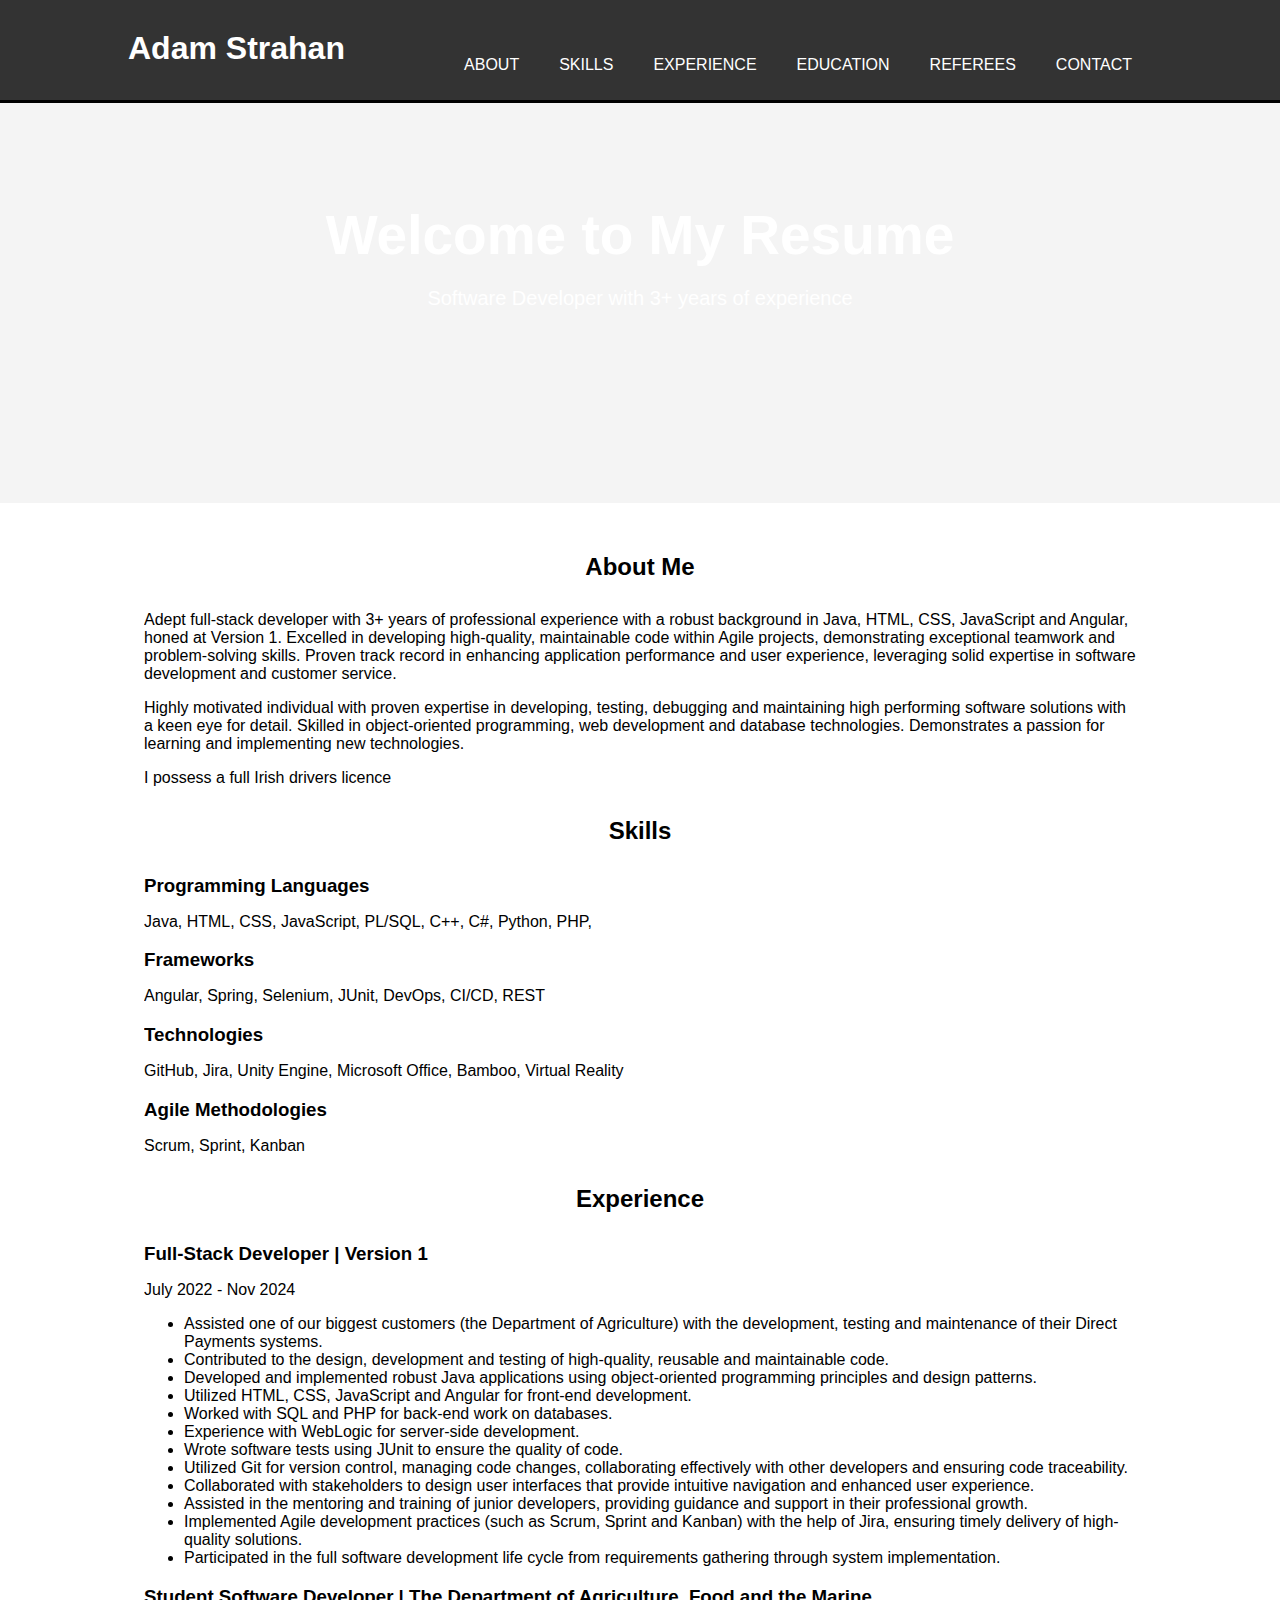
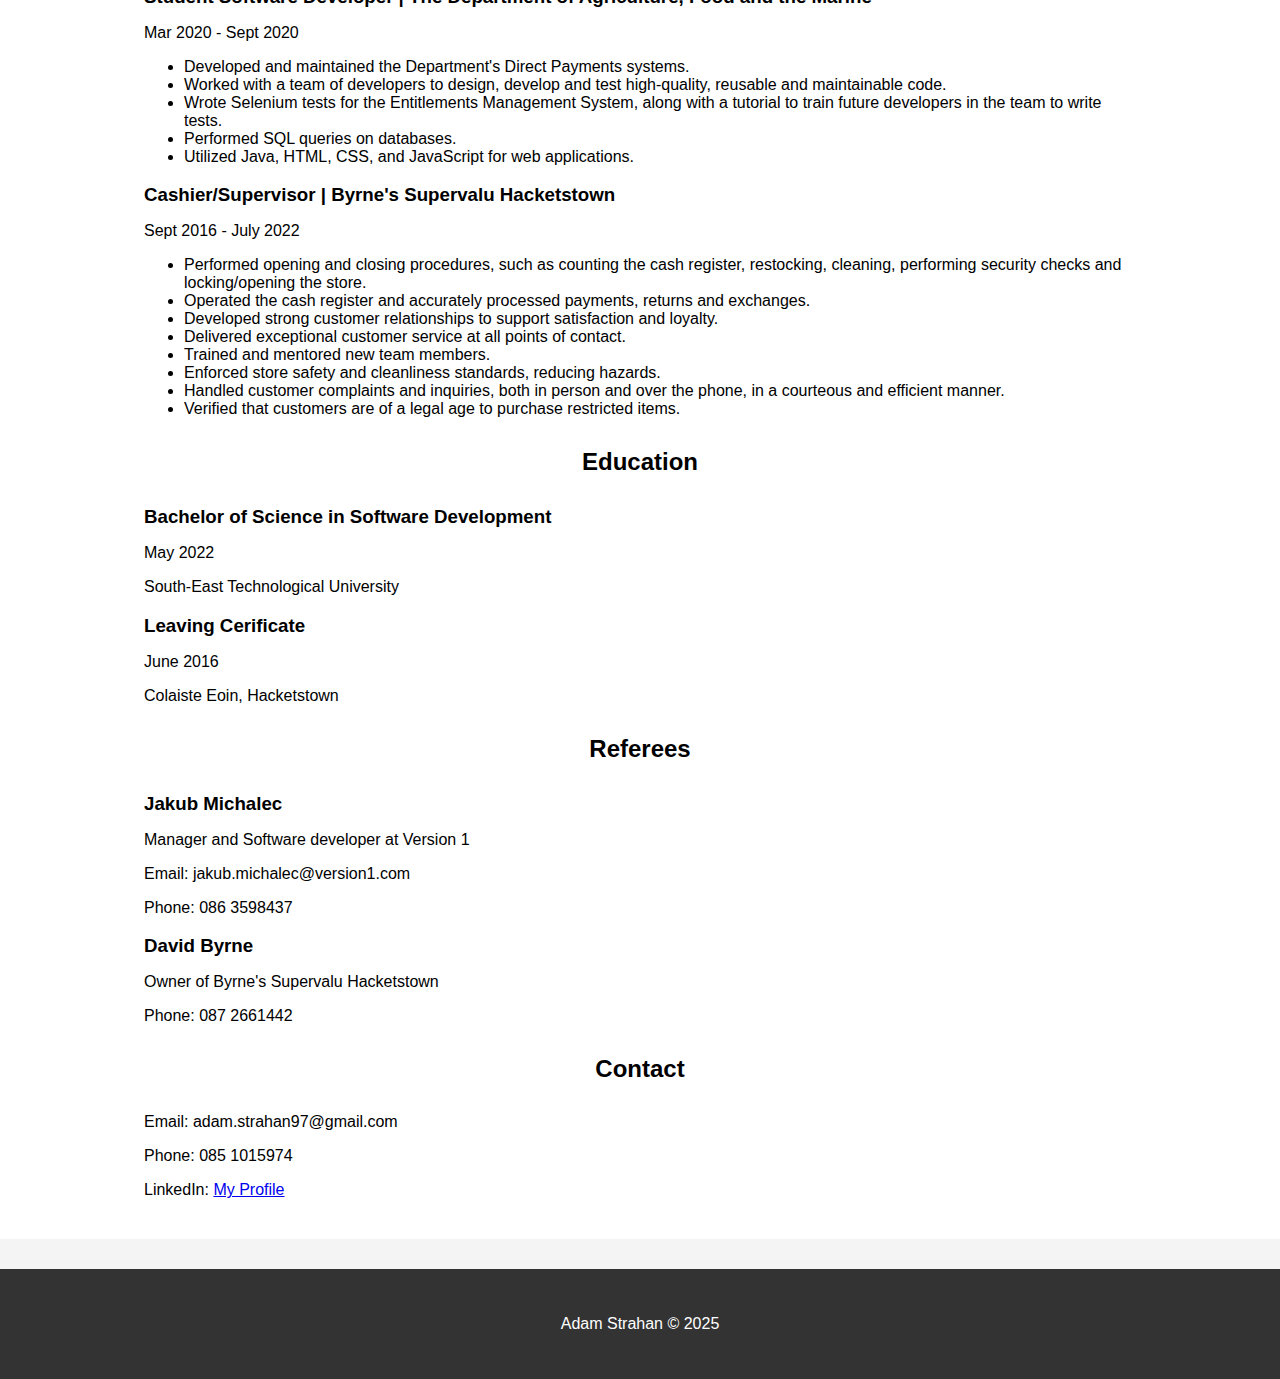
<file: index.html>
<!DOCTYPE html>
<html lang="en">
<head>
    <meta charset="UTF-8">
    <meta name="viewport" content="width=device-width, initial-scale=1.0">
    <title>Adam Strahan CV</title>
    <link rel="stylesheet" type="text/css" href="style.css">
</head>
<body>
    <header>
        <div class="container">
            <div id="branding">
                <h1>Adam Strahan</h1>
            </div>
            <nav>
                <ul>
                    <li><a href="#about">About</a></li>
                    <li><a href="#skills">Skills</a></li>
                    <li><a href="#experience">Experience</a></li>
                    <li><a href="#education">Education</a></li>
                    <li><a href="#referees">Referees</a></li>
                    <li><a href="#contact">Contact</a></li>
                </ul>
            </nav>
        </div>
    </header>

    <section class="showcase">
        <div class="container">
            <h1>Welcome to My Resume</h1>
            <p>Software Developer with 3+ years of experience</p>
        </div>
    </section>

    <section class="main">
        <div class="container">
            <div id="about" class="section">
                <h2>About Me</h2>
                <p>Adept full-stack developer with 3+ years of professional experience with a robust background in Java, HTML, CSS, JavaScript and Angular, honed at Version 1. 
                   Excelled in developing high-quality, maintainable code within Agile projects, demonstrating exceptional teamwork and problem-solving skills. 
                   Proven track record in enhancing application performance and user experience, leveraging solid expertise in software development and customer service.</p>
                <p>Highly motivated individual with proven expertise in developing, testing, debugging and maintaining high performing software solutions with a keen eye for detail. 
                   Skilled in object-oriented programming, web development and database technologies. Demonstrates a passion for learning and implementing new technologies.</p>
                <p>I possess a full Irish drivers licence</p>
            </div>
            <div id="skills" class="section">
                <h2>Skills</h2>
                <h3>Programming Languages</h3>
                <p>Java, HTML, CSS, JavaScript, PL/SQL, C++, C#, Python, PHP, </p>
                <h3>Frameworks</h3>
                <p>Angular, Spring, Selenium, JUnit, DevOps, CI/CD, REST</p>
                <h3>Technologies</h3>
                <p>GitHub, Jira, Unity Engine, Microsoft Office, Bamboo, Virtual Reality</p>
                <h3>Agile Methodologies</h3>
                <p>Scrum, Sprint, Kanban</p>
            </div>
            <div id="experience" class="section">
                <h2>Experience</h2>
                <h3>Full-Stack Developer | Version 1</h3>
                <p>July 2022 - Nov 2024</p>
                <ul>
                    <li>Assisted one of our biggest customers (the Department of Agriculture) with the development, testing and maintenance of their Direct Payments systems.</li>
                    <li>Contributed to the design, development and testing of high-quality, reusable and maintainable code.</li>
                    <li>Developed and implemented robust Java applications using object-oriented programming principles and design patterns.</li>
                    <li>Utilized HTML, CSS, JavaScript and Angular for front-end development.</li>
                    <li>Worked with SQL and PHP for back-end work on databases.</li>
                    <li>Experience with WebLogic for server-side development.</li>
                    <li>Wrote software tests using JUnit to ensure the quality of code.</li>
                    <li>Utilized Git for version control, managing code changes, collaborating effectively with other developers and ensuring code traceability.</li>
                    <li>Collaborated with stakeholders to design user interfaces that provide intuitive navigation and enhanced user experience.</li>
                    <li>Assisted in the mentoring and training of junior developers, providing guidance and support in their professional growth.</li>
                    <li>Implemented Agile development practices (such as Scrum, Sprint and Kanban) with the help of Jira, ensuring timely delivery of high-quality solutions.</li>
                    <li>Participated in the full software development life cycle from requirements gathering through system implementation.</li>
                </ul>
                
                <h3>Student Software Developer | The Department of Agriculture, Food and the Marine</h3>
                <p>Mar 2020 - Sept 2020</p>
                <ul>
                    <li>Developed and maintained the Department's Direct Payments systems.</li>
                    <li>Worked with a team of developers to design, develop and test high-quality, reusable and maintainable code.</li>
                    <li>Wrote Selenium tests for the Entitlements Management System, along with a tutorial to train future developers in the team to write tests.</li>
                    <li>Performed SQL queries on databases.</li>
                    <li>Utilized Java, HTML, CSS, and JavaScript for web applications.</li>
                </ul>

                <h3>Cashier/Supervisor | Byrne's Supervalu Hacketstown</h3>
                <p>Sept 2016 - July 2022</p>
                <ul>
                    <li>Performed opening and closing procedures, such as counting the cash register, restocking, cleaning, performing security checks and locking/opening the store.</li>
                    <li>Operated the cash register and accurately processed payments, returns and exchanges.</li>
                    <li>Developed strong customer relationships to support satisfaction and loyalty.</li>
                    <li>Delivered exceptional customer service at all points of contact.</li>
                    <li>Trained and mentored new team members.</li>
                    <li>Enforced store safety and cleanliness standards, reducing hazards.</li>
                    <li>Handled customer complaints and inquiries, both in person and over the phone, in a courteous and efficient manner.</li>
                    <li>Verified that customers are of a legal age to purchase restricted items.</li>
                </ul>
            </div>
            <div id="education" class="section">
                <h2>Education</h2>
                <h3>Bachelor of Science in Software Development</h3>
                <p>May 2022</p>
                <p>South-East Technological University</p>

                <h3>Leaving Cerificate</h3>
                <p>June 2016</p>
                <p>Colaiste Eoin, Hacketstown</p>
            </div>
            <div id="referees" class="section">
                <h2>Referees</h2>
                <h3>Jakub Michalec</h3>
                <p>Manager and Software developer at Version 1</p>
                <p>Email: jakub.michalec@version1.com</p>
                <p>Phone: 086 3598437</p>

                <h3>David Byrne</h3>
                <p>Owner of Byrne's Supervalu Hacketstown</p>
                <p>Phone: 087 2661442</p>
            </div>
            <div id="contact" class="section">
                <h2>Contact</h2>
                <p>Email: adam.strahan97@gmail.com</p>
                <p>Phone: 085 1015974</p>
                <p>LinkedIn: <a href="https://www.linkedin.com/in/adam-strahan-b6a640193/" target="_blank">My Profile</a></p>
            </div>
        </div>
    </section>

    <footer>
        <p>Adam Strahan &copy; 2025</p>
    </footer>
</body>
</html>
</file>
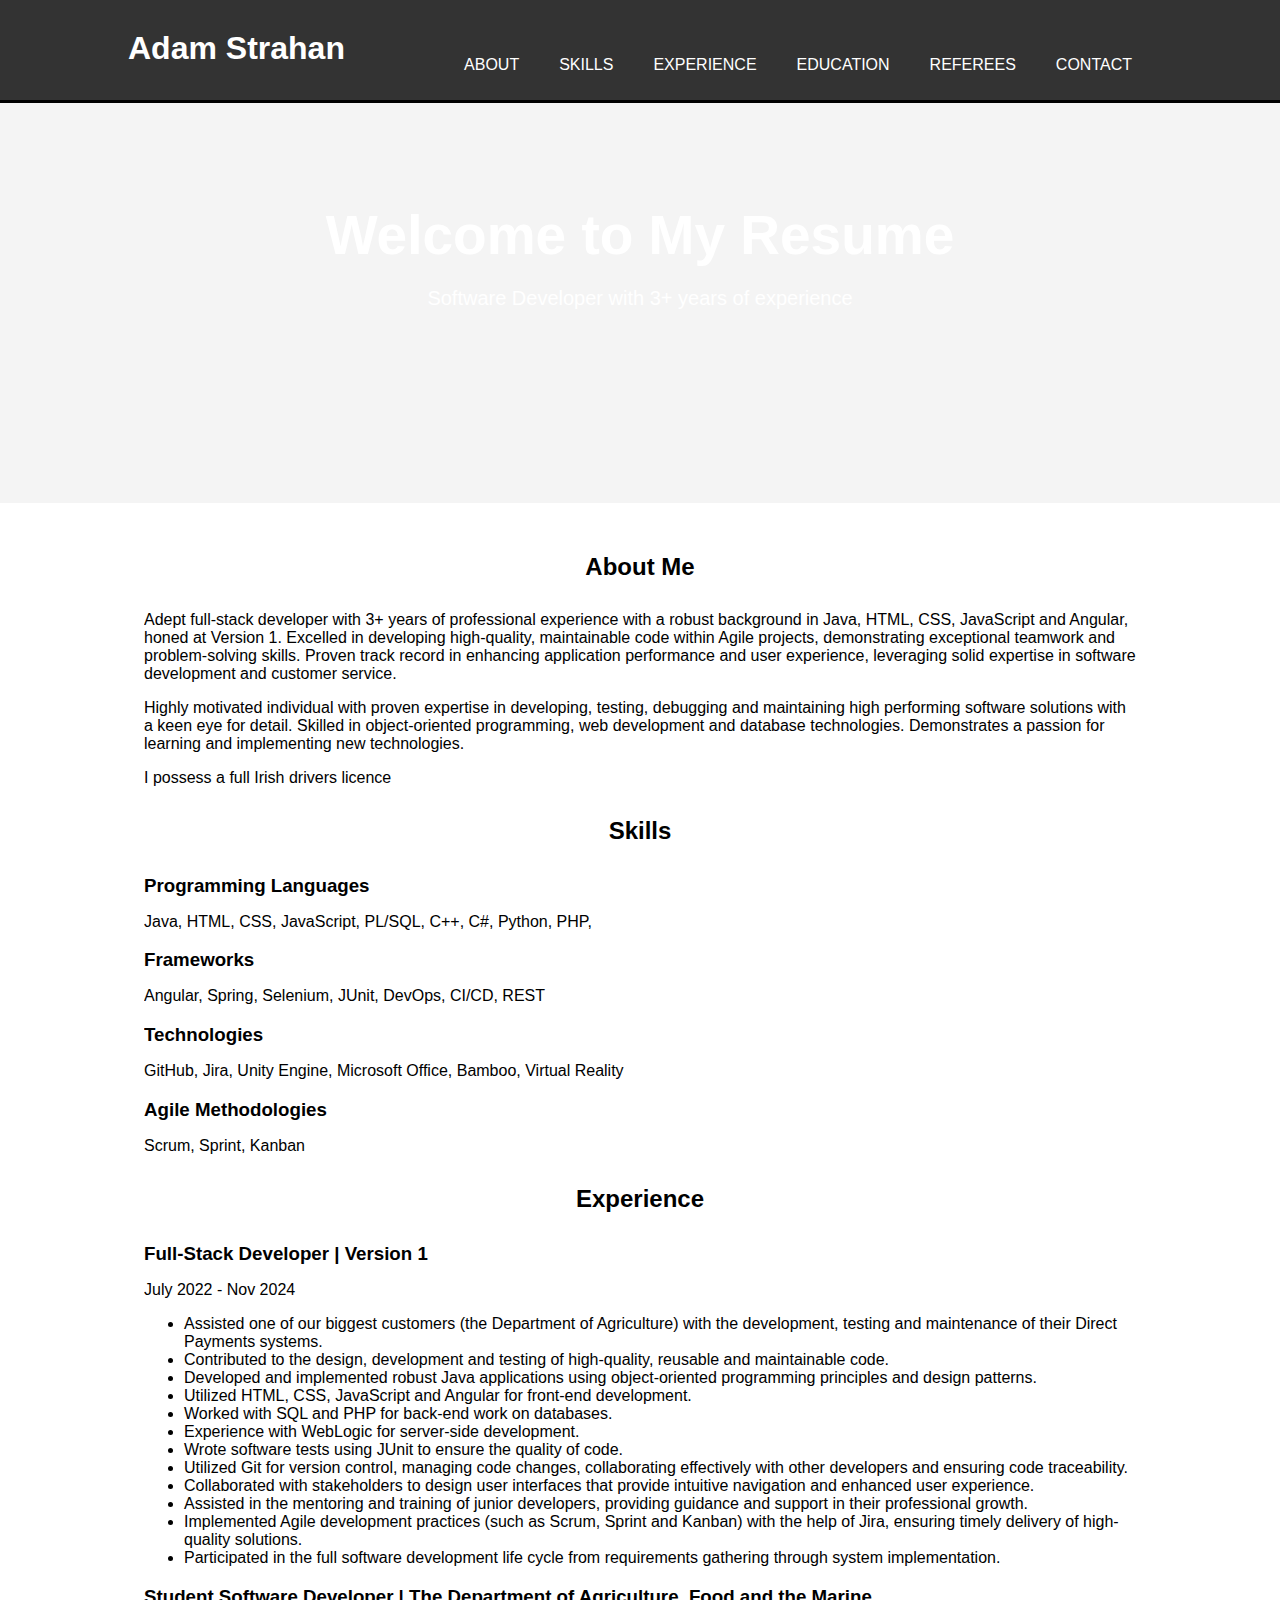
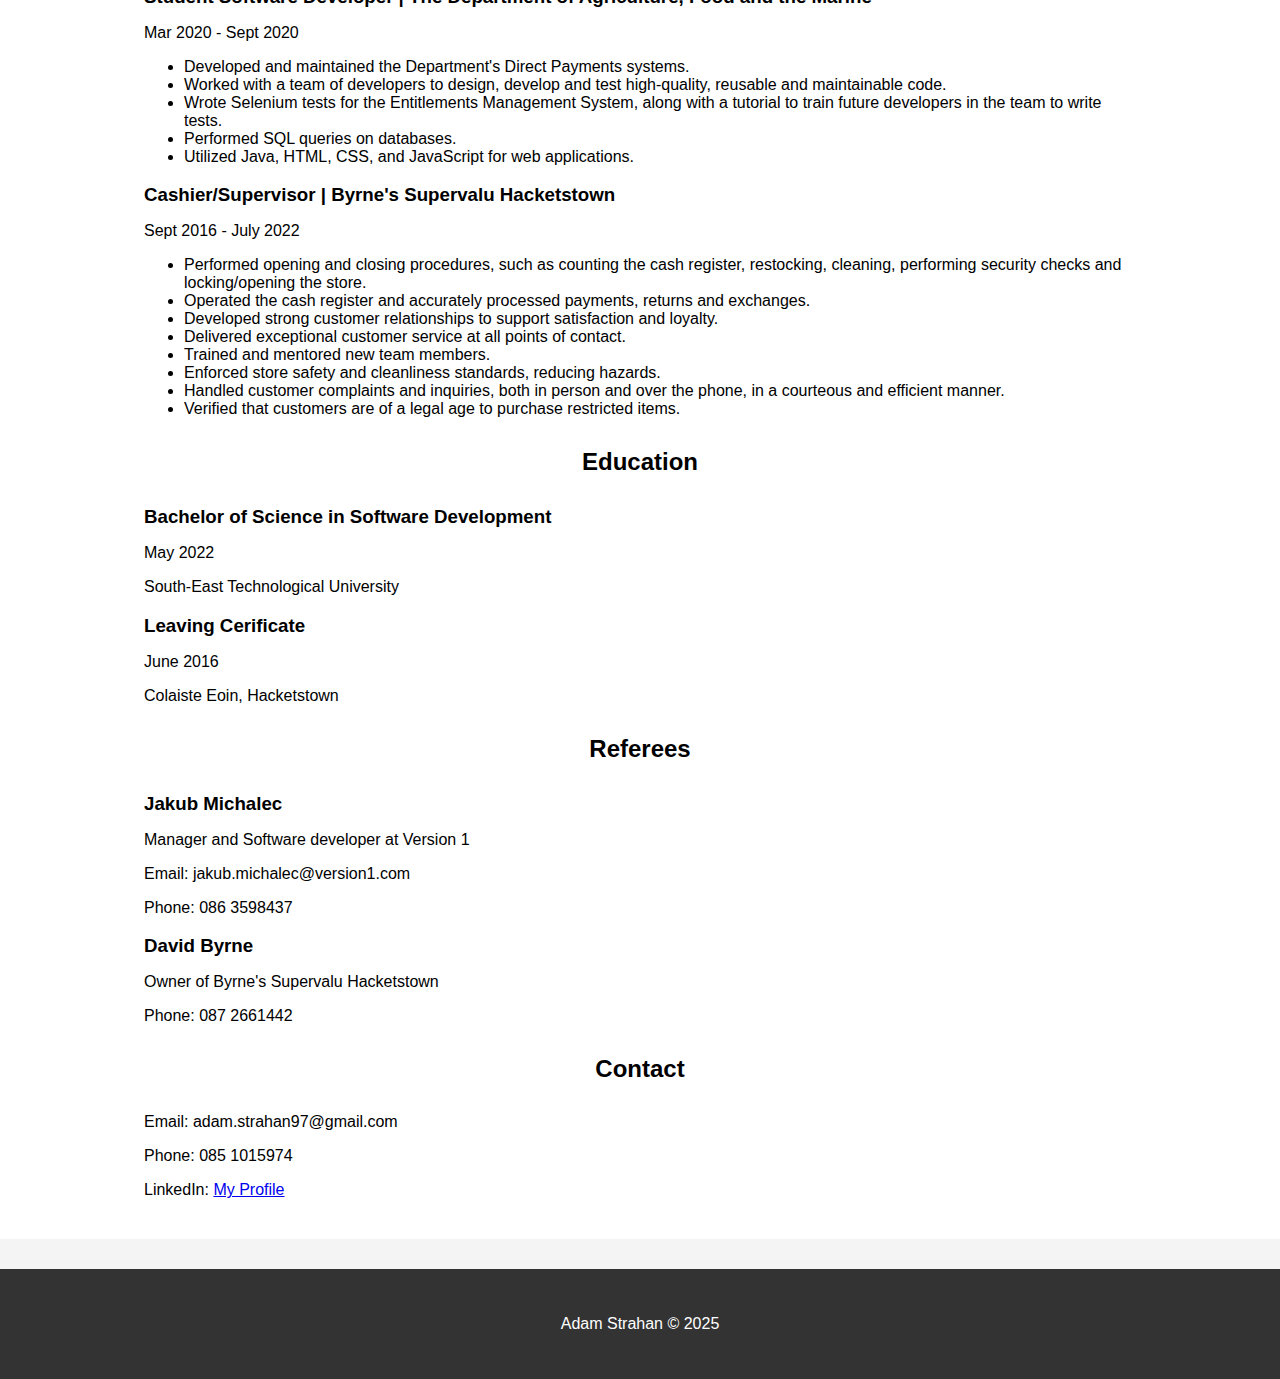
<file: html/index.html>
<!DOCTYPE html>
<html lang="en">
<head>
    <meta charset="UTF-8">
    <meta name="viewport" content="width=device-width, initial-scale=1.0">
    <title>Adam Strahan CV</title>
    <link rel="stylesheet" type="text/css" href="../css/style.css">
</head>
<body>
    <header>
        <div class="container">
            <div id="branding">
                <h1>Adam Strahan</h1>
            </div>
            <nav>
                <ul>
                    <li><a href="#about">About</a></li>
                    <li><a href="#skills">Skills</a></li>
                    <li><a href="#experience">Experience</a></li>
                    <li><a href="#education">Education</a></li>
                    <li><a href="#referees">Referees</a></li>
                    <li><a href="#contact">Contact</a></li>
                </ul>
            </nav>
        </div>
    </header>

    <section class="showcase">
        <div class="container">
            <h1>Welcome to My Resume</h1>
            <p>Software Developer with 3+ years of experience</p>
        </div>
    </section>

    <section class="main">
        <div class="container">
            <div id="about" class="section">
                <h2>About Me</h2>
                <p>Adept full-stack developer with 3+ years of professional experience with a robust background in Java, HTML, CSS, JavaScript and Angular, honed at Version 1. 
                   Excelled in developing high-quality, maintainable code within Agile projects, demonstrating exceptional teamwork and problem-solving skills. 
                   Proven track record in enhancing application performance and user experience, leveraging solid expertise in software development and customer service.</p>
                <p>Highly motivated individual with proven expertise in developing, testing, debugging and maintaining high performing software solutions with a keen eye for detail. 
                   Skilled in object-oriented programming, web development and database technologies. Demonstrates a passion for learning and implementing new technologies.</p>
                <p>I possess a full Irish drivers licence</p>
            </div>
            <div id="skills" class="section">
                <h2>Skills</h2>
                <h3>Programming Languages</h3>
                <p>Java, HTML, CSS, JavaScript, PL/SQL, C++, C#, Python, PHP, </p>
                <h3>Frameworks</h3>
                <p>Angular, Spring, Selenium, JUnit, DevOps, CI/CD, REST</p>
                <h3>Technologies</h3>
                <p>GitHub, Jira, Unity Engine, Microsoft Office, Bamboo, Virtual Reality</p>
                <h3>Agile Methodologies</h3>
                <p>Scrum, Sprint, Kanban</p>
            </div>
            <div id="experience" class="section">
                <h2>Experience</h2>
                <h3>Full-Stack Developer | Version 1</h3>
                <p>July 2022 - Nov 2024</p>
                <ul>
                    <li>Assisted one of our biggest customers (the Department of Agriculture) with the development, testing and maintenance of their Direct Payments systems.</li>
                    <li>Contributed to the design, development and testing of high-quality, reusable and maintainable code.</li>
                    <li>Developed and implemented robust Java applications using object-oriented programming principles and design patterns.</li>
                    <li>Utilized HTML, CSS, JavaScript and Angular for front-end development.</li>
                    <li>Worked with SQL and PHP for back-end work on databases.</li>
                    <li>Experience with WebLogic for server-side development.</li>
                    <li>Wrote software tests using JUnit to ensure the quality of code.</li>
                    <li>Utilized Git for version control, managing code changes, collaborating effectively with other developers and ensuring code traceability.</li>
                    <li>Collaborated with stakeholders to design user interfaces that provide intuitive navigation and enhanced user experience.</li>
                    <li>Assisted in the mentoring and training of junior developers, providing guidance and support in their professional growth.</li>
                    <li>Implemented Agile development practices (such as Scrum, Sprint and Kanban) with the help of Jira, ensuring timely delivery of high-quality solutions.</li>
                    <li>Participated in the full software development life cycle from requirements gathering through system implementation.</li>
                </ul>
                
                <h3>Student Software Developer | The Department of Agriculture, Food and the Marine</h3>
                <p>Mar 2020 - Sept 2020</p>
                <ul>
                    <li>Developed and maintained the Department's Direct Payments systems.</li>
                    <li>Worked with a team of developers to design, develop and test high-quality, reusable and maintainable code.</li>
                    <li>Wrote Selenium tests for the Entitlements Management System, along with a tutorial to train future developers in the team to write tests.</li>
                    <li>Performed SQL queries on databases.</li>
                    <li>Utilized Java, HTML, CSS, and JavaScript for web applications.</li>
                </ul>

                <h3>Cashier/Supervisor | Byrne's Supervalu Hacketstown</h3>
                <p>Sept 2016 - July 2022</p>
                <ul>
                    <li>Performed opening and closing procedures, such as counting the cash register, restocking, cleaning, performing security checks and locking/opening the store.</li>
                    <li>Operated the cash register and accurately processed payments, returns and exchanges.</li>
                    <li>Developed strong customer relationships to support satisfaction and loyalty.</li>
                    <li>Delivered exceptional customer service at all points of contact.</li>
                    <li>Trained and mentored new team members.</li>
                    <li>Enforced store safety and cleanliness standards, reducing hazards.</li>
                    <li>Handled customer complaints and inquiries, both in person and over the phone, in a courteous and efficient manner.</li>
                    <li>Verified that customers are of a legal age to purchase restricted items.</li>
                </ul>
            </div>
            <div id="education" class="section">
                <h2>Education</h2>
                <h3>Bachelor of Science in Software Development</h3>
                <p>May 2022</p>
                <p>South-East Technological University</p>

                <h3>Leaving Cerificate</h3>
                <p>June 2016</p>
                <p>Colaiste Eoin, Hacketstown</p>
            </div>
            <div id="referees" class="section">
                <h2>Referees</h2>
                <h3>Jakub Michalec</h3>
                <p>Manager and Software developer at Version 1</p>
                <p>Email: jakub.michalec@version1.com</p>
                <p>Phone: 086 3598437</p>

                <h3>David Byrne</h3>
                <p>Owner of Byrne's Supervalu Hacketstown</p>
                <p>Phone: 087 2661442</p>
            </div>
            <div id="contact" class="section">
                <h2>Contact</h2>
                <p>Email: adam.strahan97@gmail.com</p>
                <p>Phone: 085 1015974</p>
                <p>LinkedIn: <a href="https://www.linkedin.com/in/adam-strahan-b6a640193/" target="_blank">My Profile</a></p>
            </div>
        </div>
    </section>

    <footer>
        <p>Adam Strahan &copy; 2025</p>
    </footer>
</body>
</html>
</file>
<file: style.css>
body {
    font-family: Arial, sans-serif;
    margin: 0;
    padding: 0;
    background-color: #f4f4f4;
}

.container {
    width: 80%;
    margin: auto;
    overflow: hidden;
}

header {
    background: #333;
    color: #fff;
    padding-top: 30px;
    min-height: 70px;
    border-bottom: black 3px solid;
}

header a {
    color: #fff;
    text-decoration: none;
    text-transform: uppercase;
    font-size: 16px;
}

header ul {
    padding: 0;
    list-style: none;
}

header li {
    float: left;
    display: inline;
    padding: 0 20px 0 20px;
}

header #branding {
    float: left;
}

header #branding h1 {
    margin: 0;
}

header nav {
    float: right;
    margin-top: 10px;
}

.showcase {
    min-height: 400px;
    background: url('../img/showcase.jpg') no-repeat 0 -400px;
    text-align: center;
    color: #fff;
}

.showcase h1 {
    margin-top: 100px;
    font-size: 55px;
    margin-bottom: 10px;
}

.showcase p {
    font-size: 20px;
}

.main {
    padding: 20px;
    background: #fff;
}

.main h2 {
    text-align: center;
    padding: 10px 0;
}

.main .section {
    margin-bottom: 20px;
}

.main .section h3 {
    margin-bottom: 10px;
}

footer {
    background: #333;
    color: #fff;
    text-align: center;
    padding: 30px 0;
    margin-top: 30px;
}
</file>
<file: css/style.css>
body {
    font-family: Arial, sans-serif;
    margin: 0;
    padding: 0;
    background-color: #f4f4f4;
}

.container {
    width: 80%;
    margin: auto;
    overflow: hidden;
}

header {
    background: #333;
    color: #fff;
    padding-top: 30px;
    min-height: 70px;
    border-bottom: black 3px solid;
}

header a {
    color: #fff;
    text-decoration: none;
    text-transform: uppercase;
    font-size: 16px;
}

header ul {
    padding: 0;
    list-style: none;
}

header li {
    float: left;
    display: inline;
    padding: 0 20px 0 20px;
}

header #branding {
    float: left;
}

header #branding h1 {
    margin: 0;
}

header nav {
    float: right;
    margin-top: 10px;
}

.showcase {
    min-height: 400px;
    background: url('../img/showcase.jpg') no-repeat 0 -400px;
    text-align: center;
    color: #fff;
}

.showcase h1 {
    margin-top: 100px;
    font-size: 55px;
    margin-bottom: 10px;
}

.showcase p {
    font-size: 20px;
}

.main {
    padding: 20px;
    background: #fff;
}

.main h2 {
    text-align: center;
    padding: 10px 0;
}

.main .section {
    margin-bottom: 20px;
}

.main .section h3 {
    margin-bottom: 10px;
}

footer {
    background: #333;
    color: #fff;
    text-align: center;
    padding: 30px 0;
    margin-top: 30px;
}
</file>
